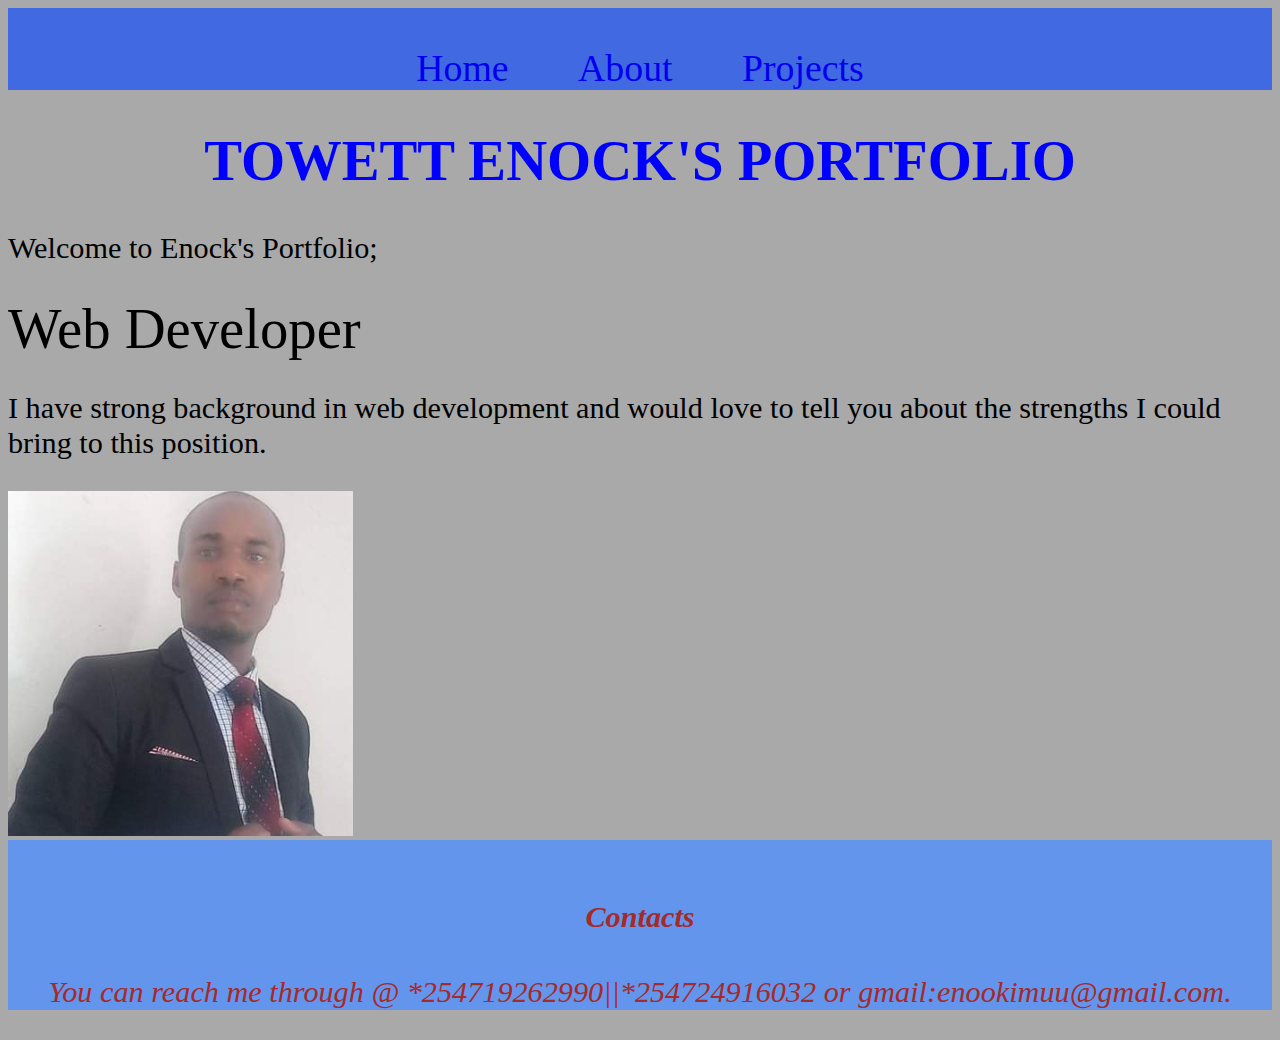
<file: index.html>
<!DOCTYPE html>
<html lang="en">
<head>
    <meta charset="UTF-8">
    <meta name="viewport" content="width=device-width, initial-scale=1.0">
    <title>PORTFOLIO</title>
    <link rel="stylesheet" href="styles.css" type="text/css">
</head>
<body>
    <div class="navbar">
       <nav>
               <a href="index.html">Home</a></li>
               <a href="about.html">About</a></li>
               <a href="projects.html">Projects</a></li>

       </nav> 
    <div class="home">
       <div>
        <h1><strong>TOWETT ENOCK'S PORTFOLIO</strong></h1>
        <p>Welcome to Enock's Portfolio;</p>
        <p><span>Web Developer</span></p>
        <p>I have strong background in web development and would love to tell you about the strengths I could bring to this position.</p>
        <img src="./images/photo24.png" alt="a image of me">
       </div>
       </div>
    <div id="footer">
        <h4><strong>Contacts</strong></h4>
        <p>You can reach me through @ *254719262990||*254724916032 or gmail:enookimuu@gmail.com.</p>
    </div>
</body>
</html>
</file>
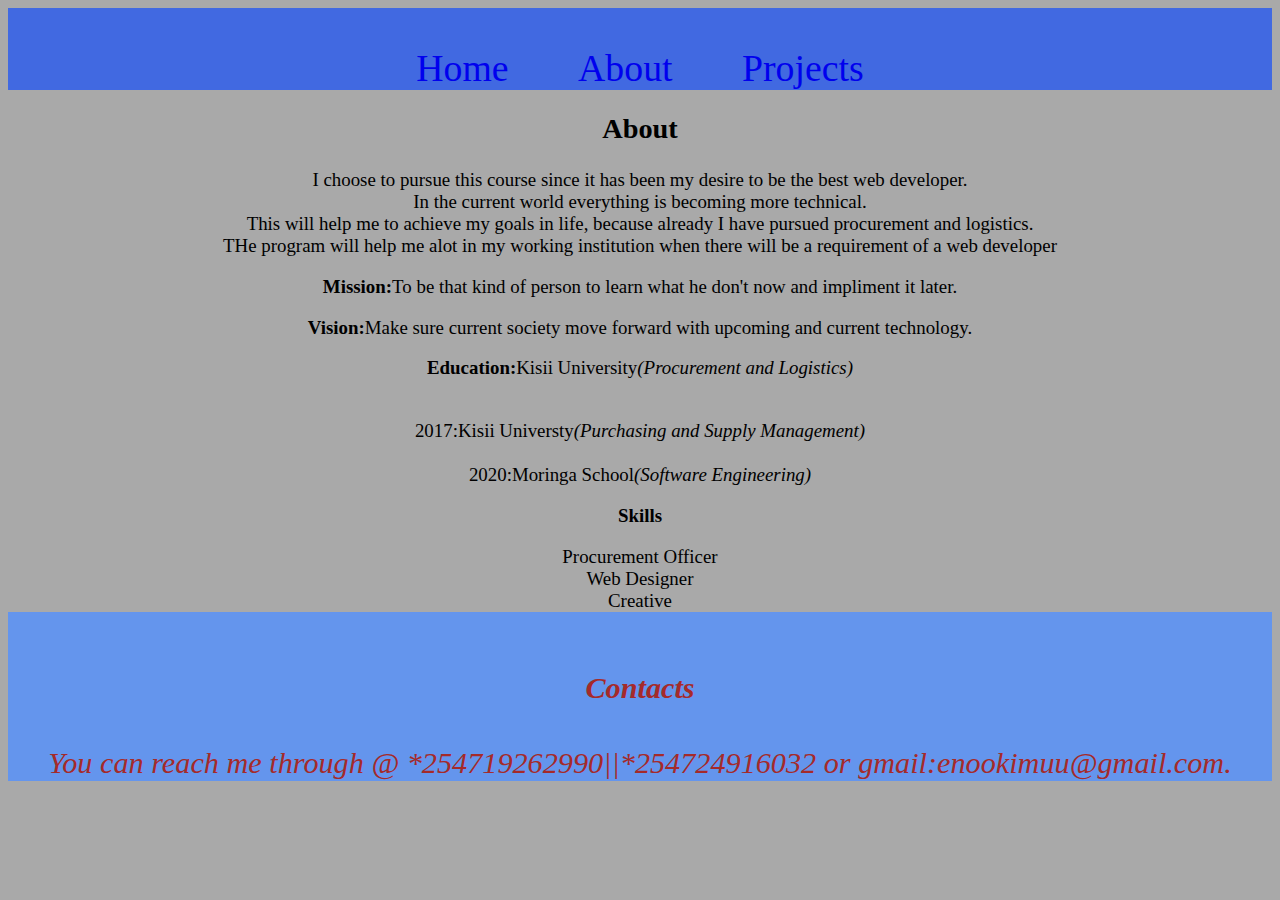
<file: about.html>
<!DOCTYPE html>
<html lang="en">
<head>
    <meta charset="UTF-8">
    <meta name="viewport" content="width=device-width, initial-scale=1.0">
    <title>PORTFOLIO</title>
    <link rel="stylesheet" href="styles.css" type="text/css">
</head>
<body>
    <header class="navbar">
       <nav>
               <a href="index.html">Home</a></li>
               <a href="about.html">About</a></li>
               <a href="projects.html">Projects</a></li>
       </nav> 
    </header>
       <div id="about">
        <h2><b>About</b></h2>
        <p>I choose to pursue this course since it has been  my desire to be the best web developer.<br> In the current world everything is becoming more technical. <br>This will help me to achieve my goals in life, because already I have pursued procurement and logistics.<br> THe program will help me alot in my working institution when there will be a requirement of a web developer</p>
        <p><strong>Mission:</strong>To be that kind of person to learn what he don't now and impliment it later.</p>
        <p><strong>Vision:</strong>Make sure current society move forward with upcoming and current technology.</p>
        <p><strong>Education:</strong>Kisii University<em>(Procurement and Logistics)</em></p><br> 2017:Kisii Universty<em>(Purchasing and Supply Management)</em></br><br>2020:Moringa School<em>(Software Engineering)</em>
        <p><strong>Skills</strong></p>
        
            <li>Procurement Officer</li>
            <lI>Web Designer</lI>
            <li>Creative</li>
        
    </div>

    <div id="footer">
        <h4><strong>Contacts</strong></h4>
        <p>You can reach me through @ *254719262990||*254724916032 or gmail:enookimuu@gmail.com.</p>
    </div>
</body>
</html>
</file>
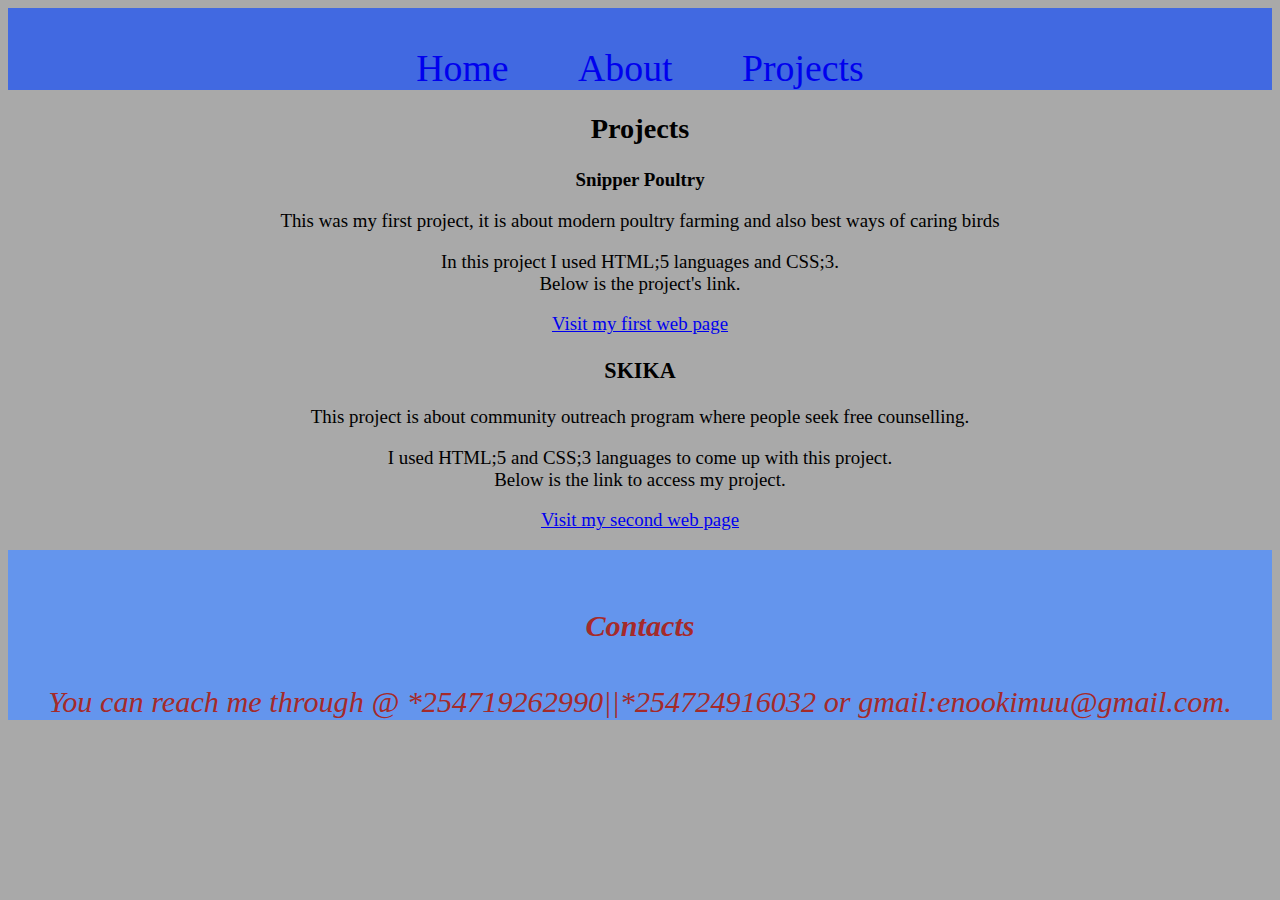
<file: projects.html>
<!DOCTYPE html>
<html lang="en">
<head>
    <meta charset="UTF-8">
    <meta name="viewport" content="width=device-width, initial-scale=1.0">
    <title>PORTFOLIO</title>
    <link rel="stylesheet" href="./styles.css">
</head>
<body>
    <div class="navbar">
       <nav>
           
               <a href="index.html">Home</a></li>
               <a href="about.html">About</a></li>
               <a href="projects.html">Projects</a></li>
       </nav> 
    </div>
<div id="projects">
    <h2><strong>Projects</strong></h2>
    <p><b>Snipper Poultry</b></p>
    <p>This was my first project, it is about modern poultry farming and also best ways of caring birds</p>
    <p>In this project I used HTML;5 languages and CSS;3.<br>Below is the project's link.</p>
    <p><a href="https://enock24.github.io/Poultry-farm">Visit my first web page</a></p>
    <h3><b>SKIKA</b></h3>
    <p>This project is about community outreach program where people seek free counselling.</p>
    <p>I used HTML;5 and CSS;3 languages to come up with this project.<br>Below is the link to access my project.</p>
    <p><a href="https://kennedy-karuri.github.io/SKIKA"> Visit my second web page</a></p>
</div>
  <div id="footer">
    <h4><strong>Contacts</strong></h4>
    <p>You can reach me through @ *254719262990||*254724916032 or gmail:enookimuu@gmail.com.</p>
  </div>
 </body>
</html>
</file>
<file: styles.css>
h1 {
    color: blue;
    text-align: center;
    font-size: 1.5cm;
}
body{
    background-color: darkgrey;

}
nav>a {
    text-align:right center;
    padding: 30px;
    text-decoration: none;
}
nav{
    text-align:center;
    background-color: royalblue;
    padding-top: 1cm;
    font-size: 1cm;
}


#footer{
    color: brown;
    font-style: italic;
    text-align: center;
    font-size: 0.8cm;
    background-color:cornflowerblue;
    padding-top: 0.5cm;
}
#projects{
    text-align: center;
    font-size: 0.5cm;
}
span{
    text-align: center;
    font-size: 1.5cm;
}
#about{
    text-align: center;
    font-size: 0.5cm;
}
.home{
    display:flex;
    justify-content: center;
}

@media screen and (max-width:1000px){
   #primary{width: 70%;}
   #secondary{width:35%; margin-left: 5%;}
}
@media screen and (max-width:480px){
    #primary{width:90%}
    #secondary{width:90%; margin:0; border:none;}
}
.home p{
    font-size: 0.8cm;
}
</file>
